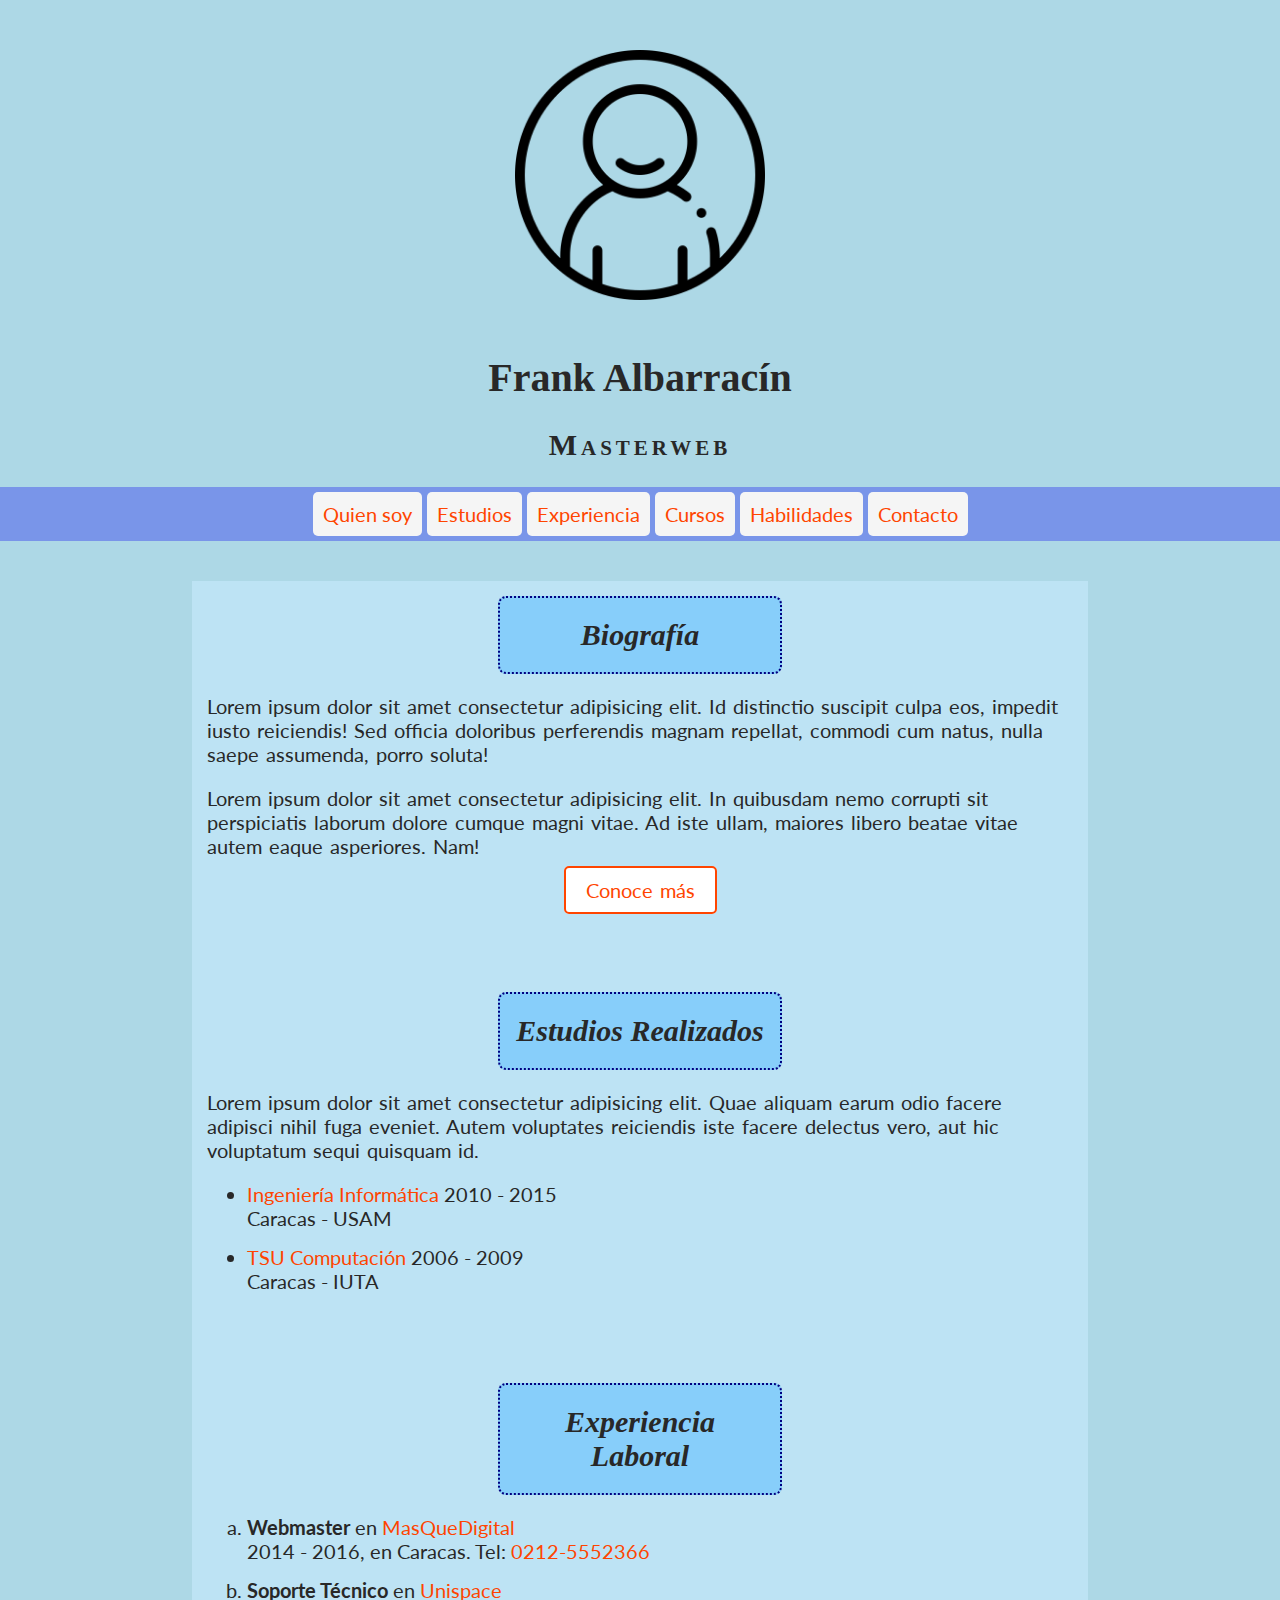
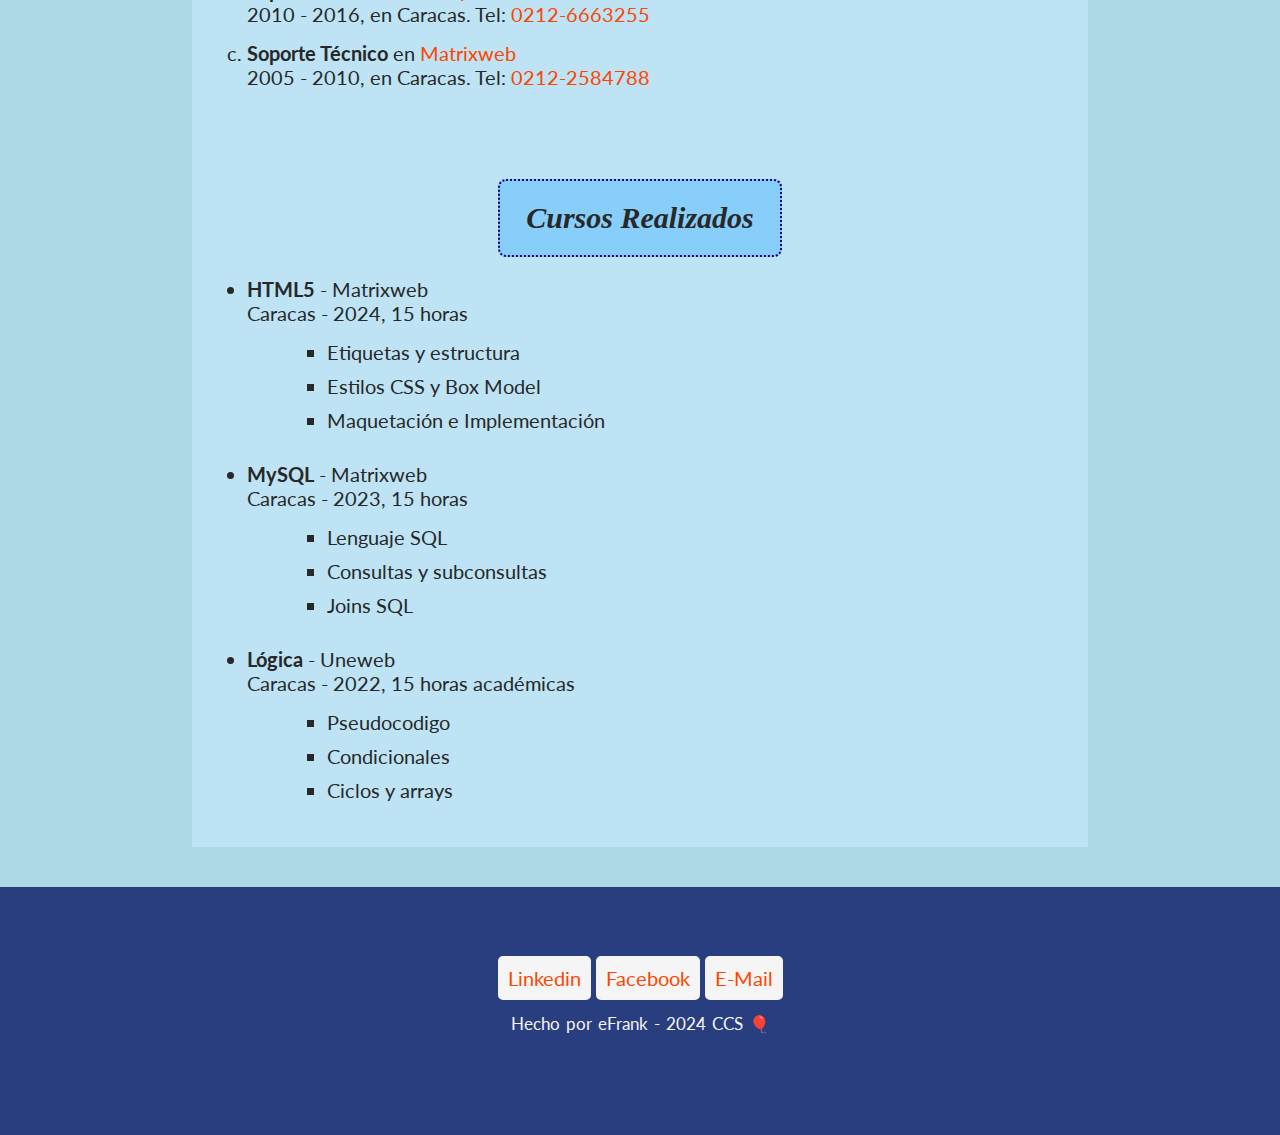
<file: index.html>
<!DOCTYPE html>
<html lang="en">

<head>
   <meta charset="UTF-8">
   <meta name="viewport" content="width=device-width, initial-scale=1.0">
   <title>Resumen Curricular Franky</title>

   <link rel="stylesheet" href="style.css">

   <link rel="shortcut icon" href="img/logoA.png" type="image/png">
</head>

<body>

   <div id="logo">
      <img src="img/perfil.png" alt="Foto de Frank" width="250" height="250">
   </div>

   <h1>frank Albarracín</h1>

   <h2 id="profesion">Masterweb</h2>

   <div class="menu centrado">
      <a href="#bio">Quien soy</a>
      <a href="#estudios">Estudios</a>
      <a href="#exp">Experiencia</a>
      <a href="#cursos">Cursos</a>
      <a href="skills.html">Habilidades</a>
      <a href="contacto.html">Contacto</a>
   </div>


   <p>
      <!-- Enlaces internos -->
      <!-- <a href="cv.pdf" target="_blank">Ver CV</a>
        <a href="fotos.zip">Fotos mias</a>
        <a href="img/woody.png">Woody</a> -->


      <!-- Enlaces tel y mail -->
      <!-- <a href="tel:+58412112356">0412112356</a>
        <a href="mailto:yo@frank.com">Escribeme</a> -->

      <!-- enlaces externos -->
      <!-- <a href="https://kfc.com.ve" target="_blank">KFC</a>
        <a href="https://wa.me/+584121234565">Whatsapp</a> -->
   </p>

   <div class="box">

      <div id="bio" class="boxes" title="Algo">
         <h3>Biografía</h3>
         <p>
            Lorem ipsum dolor sit amet consectetur adipisicing elit. Id distinctio suscipit culpa eos, impedit iusto
            reiciendis! Sed officia doloribus perferendis magnam repellat, commodi cum natus, nulla saepe assumenda,
            porro soluta!
         </p>

         <p>Lorem ipsum dolor sit amet consectetur adipisicing elit. In quibusdam nemo corrupti sit perspiciatis
            laborum
            dolore cumque magni vitae. Ad iste ullam, maiores libero beatae vitae autem eaque asperiores. Nam!</p>

         <p class="centrado">
            <a href="soyfrank.html" class="button btn-light">Conoce más</a>
         </p>
      </div>

      <div id="estudios" class="boxes">
         <h3>Estudios Realizados</h3>
         <p>Lorem ipsum dolor sit amet consectetur adipisicing elit. Quae aliquam earum odio facere adipisci nihil
            fuga
            eveniet. Autem voluptates reiciendis iste facere delectus vero, aut hic voluptatum sequi quisquam id.
         </p>

         <ul class="list">
            <li>
               <a href="docs/ing.pdf">
                  Ingeniería Informática
               </a> 2010 - 2015 <br>
               Caracas - USAM
            </li>
            <li>
               <a href="docs/ing.pdf">
                  TSU Computación
               </a> 2006 - 2009 <br>
               Caracas - IUTA
            </li>
         </ul>
      </div>

      <!-- Experiencia  Laboral -->
      <div id="exp" class="boxes">
         <h3>Experiencia Laboral</h3>

         <ol type="a" start="1" class="list">
            <li>
               <b>Webmaster</b> en
               <a href="https://mqd.com" target="_blank">MasQueDigital</a>
               <br>
               2014 - 2016, en Caracas. Tel:
               <a href="tel:02125552366">0212-5552366</a>
            </li>
            <li>
               <b>Soporte Técnico</b> en
               <a href="https://unispace.com" target="_blank">Unispace</a>
               <br>
               2010 - 2016, en Caracas. Tel:
               <a href="tel:02126663255">0212-6663255</a>
            </li>
            <li>
               <b>Soporte Técnico</b> en
               <a href="https://unispace.com" target="_blank">Matrixweb</a>
               <br>
               2005 - 2010, en Caracas. Tel:
               <a href="tel:02126663255">0212-2584788</a>
            </li>
         </ol>

      </div>

      <div id="cursos" class="boxes">
         <h3>Cursos Realizados</h3>

         <ul class="list">
            <li>
               <strong>HTML5</strong> - Matrixweb<br>
               Caracas - 2024, 15 horas

               <ul type="square">
                  <li>Etiquetas y estructura</li>
                  <li>Estilos CSS y Box Model</li>
                  <li>Maquetación e Implementación</li>
               </ul>
            </li>

            <li>
               <strong>MySQL</strong> - Matrixweb<br>
               Caracas - 2023, 15 horas

               <ul type="square">
                  <li>Lenguaje SQL</li>
                  <li>Consultas y subconsultas</li>
                  <li>Joins SQL</li>
               </ul>
            </li>

            <li>
               <strong>Lógica</strong> - Uneweb<br>
               Caracas - 2022, 15 horas académicas

               <ul type="square">
                  <li>Pseudocodigo</li>
                  <li>Condicionales</li>
                  <li>Ciclos y arrays</li>
               </ul>
            </li>

         </ul>
      </div>

   </div>
   
   <!-- Pie de pagina -->
   <footer>
      <div class="menu centrado">
         <a href="#">Linkedin</a>
         <a href="#">Facebook</a>
         <a href="mailto:me@frank.com">E-Mail</a>

         <p>
            <small>Hecho por eFrank - 2024 CCS 🎈</small>
         </p>
      </div>
   </footer>


</body>

</html>
</file>
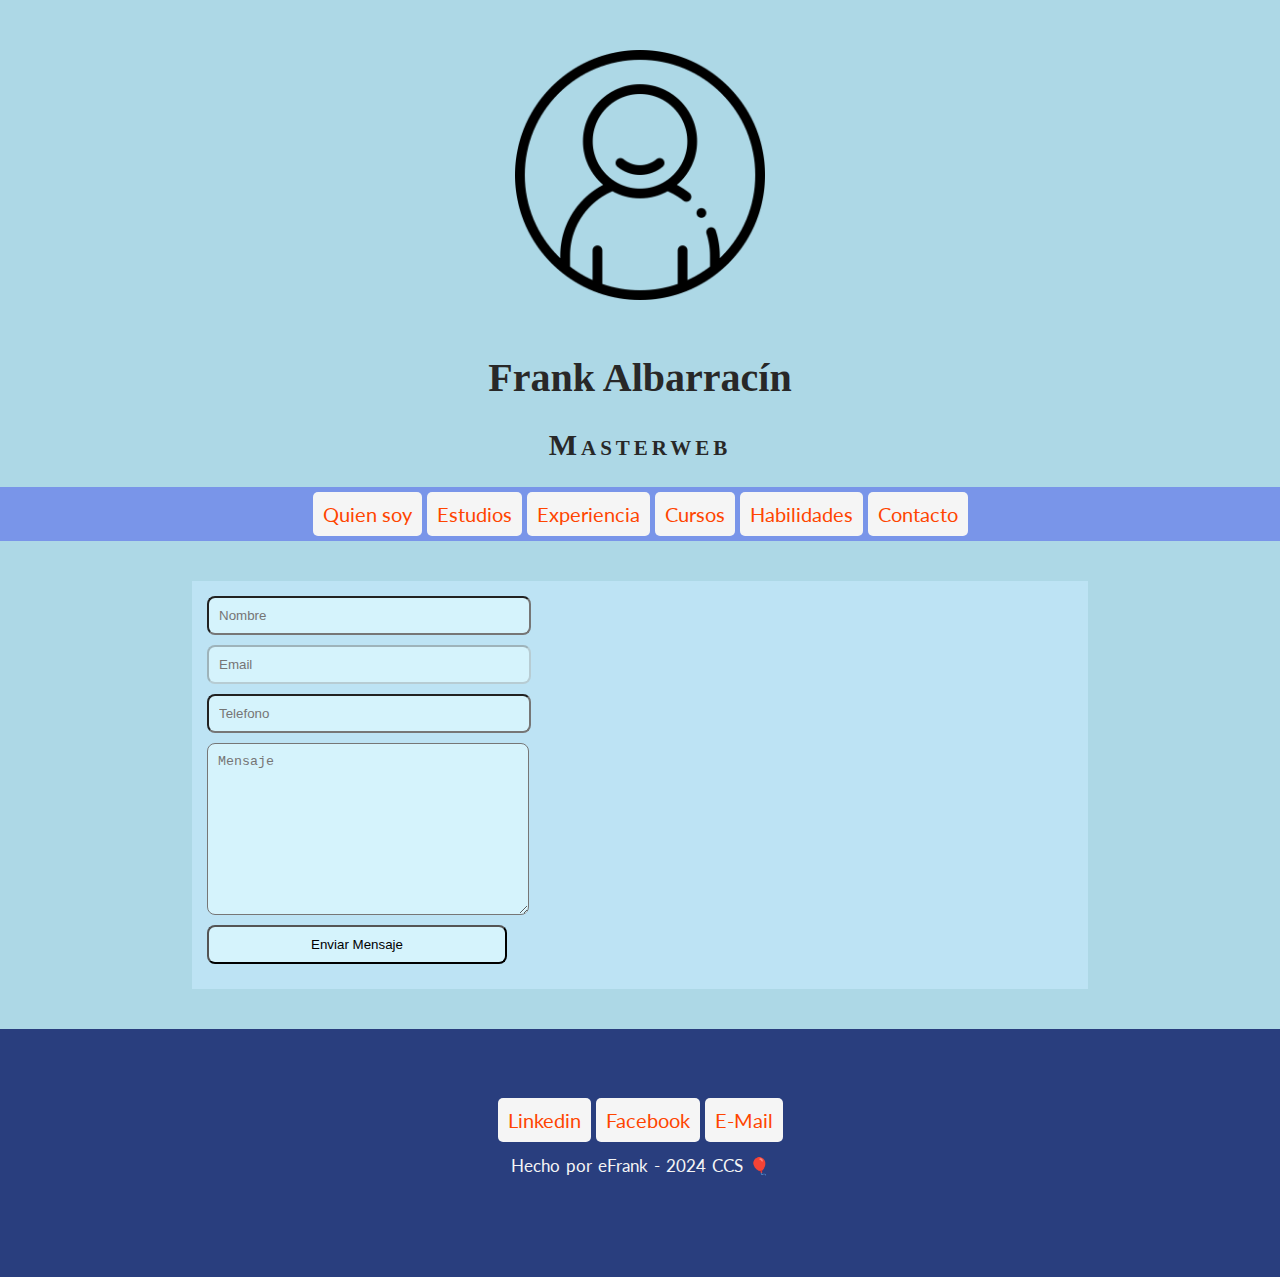
<file: contacto.html>
<!DOCTYPE html>
<html lang="en">

<head>
   <meta charset="UTF-8">
   <meta name="viewport" content="width=device-width, initial-scale=1.0">
   <title>Resumen Curricular Franky</title>

   <link rel="stylesheet" href="style.css">

   <link rel="shortcut icon" href="img/logoA.png" type="image/png">
</head>

<body>

   <div id="logo">
      <img src="img/perfil.png" alt="Foto de Frank" width="250" height="250">
   </div>

   <h1>frank Albarracín</h1>

   <h2 id="profesion">Masterweb</h2>

   <div class="menu centrado">
      <a href="index.html#bio" title="MAS SOBRE MI">Quien soy</a>
      <a href="index.html#estudios">Estudios</a>
      <a href="index.html#exp">Experiencia</a>
      <a href="index.html#cursos">Cursos</a>
      <a href="skills.html">Habilidades</a>
      <a href="contacto.html">Contacto</a>
   </div>


   

   <div class="box" name="">

        <div class="boxes">

            <!-- <iframe width="80%" height="355" src="https://www.youtube.com/embed/HOYpAgWPTps?si=VJ0jJ8KwFW8qeO9r" title="YouTube video player" frameborder="0"  allowfullscreen></iframe> -->


            <form action="" method="post">
                <!-- <label for="">Nombre</label> -->
                <input type="text" name="nombre" required placeholder="Nombre">
                
                <!-- <label for="">E-Mail</label> -->
                <input type="email" name="email" disabled placeholder="Email">

                <input type="tel" name="telf" readonly value="" placeholder="Telefono">

                <textarea name="msj" rows="10" placeholder="Mensaje"></textarea>

                <button>Enviar Mensaje</button>
            </form>
            
        </div>



   </div>
   
   <!-- Pie de pagina -->
   <footer>
      <div class="menu centrado">
         <a href="#">Linkedin</a>
         <a href="#">Facebook</a>
         <a href="mailto:me@frank.com">E-Mail</a>

         <p>
            <small>Hecho por eFrank - 2024 CCS 🎈</small>
         </p>
      </div>
   </footer>


</body>

</html>
</file>
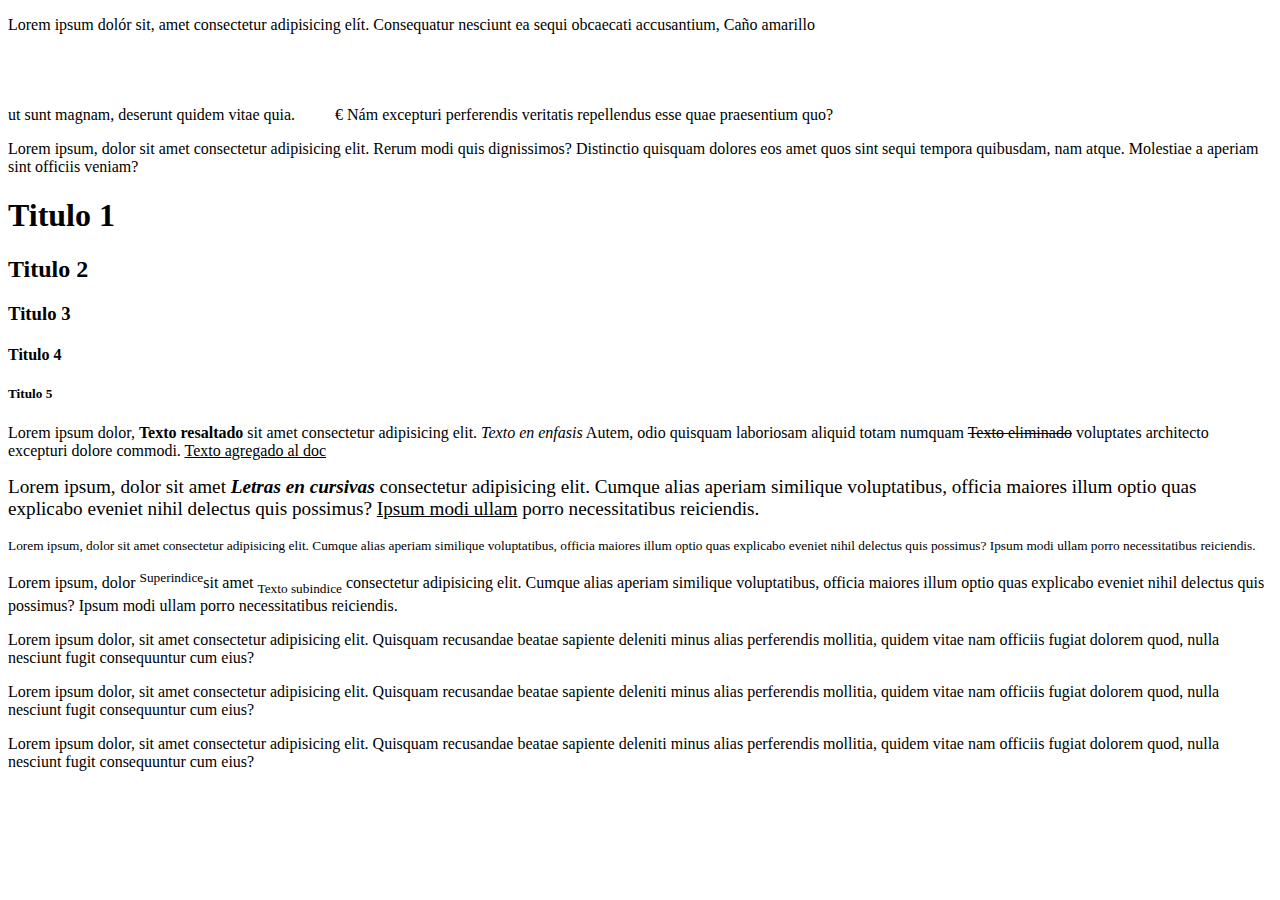
<file: primero.html>
<!DOCTYPE html>
<html lang="es">

<head>
    <meta charset="UTF-8">
    <title>Document</title>
</head>

<body>

    <p>
        Lorem ipsum dolór sit, amet consectetur adipisicing elít. Consequatur nesciunt ea sequi obcaecati accusantium,

        Caño amarillo
        <br>
        <br>
        <br>
        <br>
        <br>


        ut sunt magnam, deserunt quidem vitae quia. &nbsp; &nbsp;&nbsp;&nbsp;&nbsp;&nbsp;&nbsp; &euro; N&aacute;m excepturi perferendis veritatis repellendus esse quae
        praesentium quo?

    </p>
    <p>
        Lorem ipsum, dolor sit amet consectetur adipisicing elit. Rerum modi quis dignissimos? Distinctio quisquam
        dolores eos amet quos sint sequi tempora quibusdam, nam atque. Molestiae a aperiam sint officiis veniam?

    </p>

    <h1>Titulo 1</h1>
    <h2>Titulo 2</h2>
    <h3>Titulo 3</h3>
    <h4>Titulo 4</h4>
    <h5>Titulo 5</h5>

    <div>
        Lorem ipsum dolor, <strong>Texto resaltado</strong> sit amet consectetur adipisicing elit. <em>Texto en enfasis</em> Autem, odio quisquam laboriosam aliquid totam numquam <del>Texto eliminado</del> voluptates architecto excepturi dolore commodi. <ins>Texto agregado al doc</ins>
    </div>

    <p><big>Lorem ipsum, dolor sit amet <b><i>Letras en cursivas</i></b> consectetur adipisicing elit. Cumque alias aperiam similique voluptatibus, officia maiores illum optio quas explicabo eveniet nihil delectus quis possimus? <u>Ipsum modi ullam</u> porro necessitatibus reiciendis.</big></p>
    <p><small>Lorem ipsum, dolor sit amet consectetur adipisicing elit. Cumque alias aperiam similique voluptatibus, officia maiores illum optio quas explicabo eveniet nihil delectus quis possimus? Ipsum modi ullam porro necessitatibus reiciendis.</small></p>
    <p>Lorem ipsum, dolor <sup>Superindice</sup>sit amet <sub>Texto subindice</sub> consectetur adipisicing elit. Cumque alias aperiam similique voluptatibus, officia maiores illum optio quas explicabo eveniet nihil delectus quis possimus? Ipsum modi ullam porro necessitatibus reiciendis.</p>

    <p>Lorem ipsum dolor, sit amet consectetur adipisicing elit. Quisquam recusandae beatae sapiente deleniti minus alias perferendis mollitia, quidem vitae nam officiis fugiat dolorem quod, nulla nesciunt fugit consequuntur cum eius?</p>
    <p>Lorem ipsum dolor, sit amet consectetur adipisicing elit. Quisquam recusandae beatae sapiente deleniti minus alias perferendis mollitia, quidem vitae nam officiis fugiat dolorem quod, nulla nesciunt fugit consequuntur cum eius?</p>
    <p>Lorem ipsum dolor, sit amet consectetur adipisicing elit. Quisquam recusandae beatae sapiente deleniti minus alias perferendis mollitia, quidem vitae nam officiis fugiat dolorem quod, nulla nesciunt fugit consequuntur cum eius?</p>

</body>

</html>
</file>
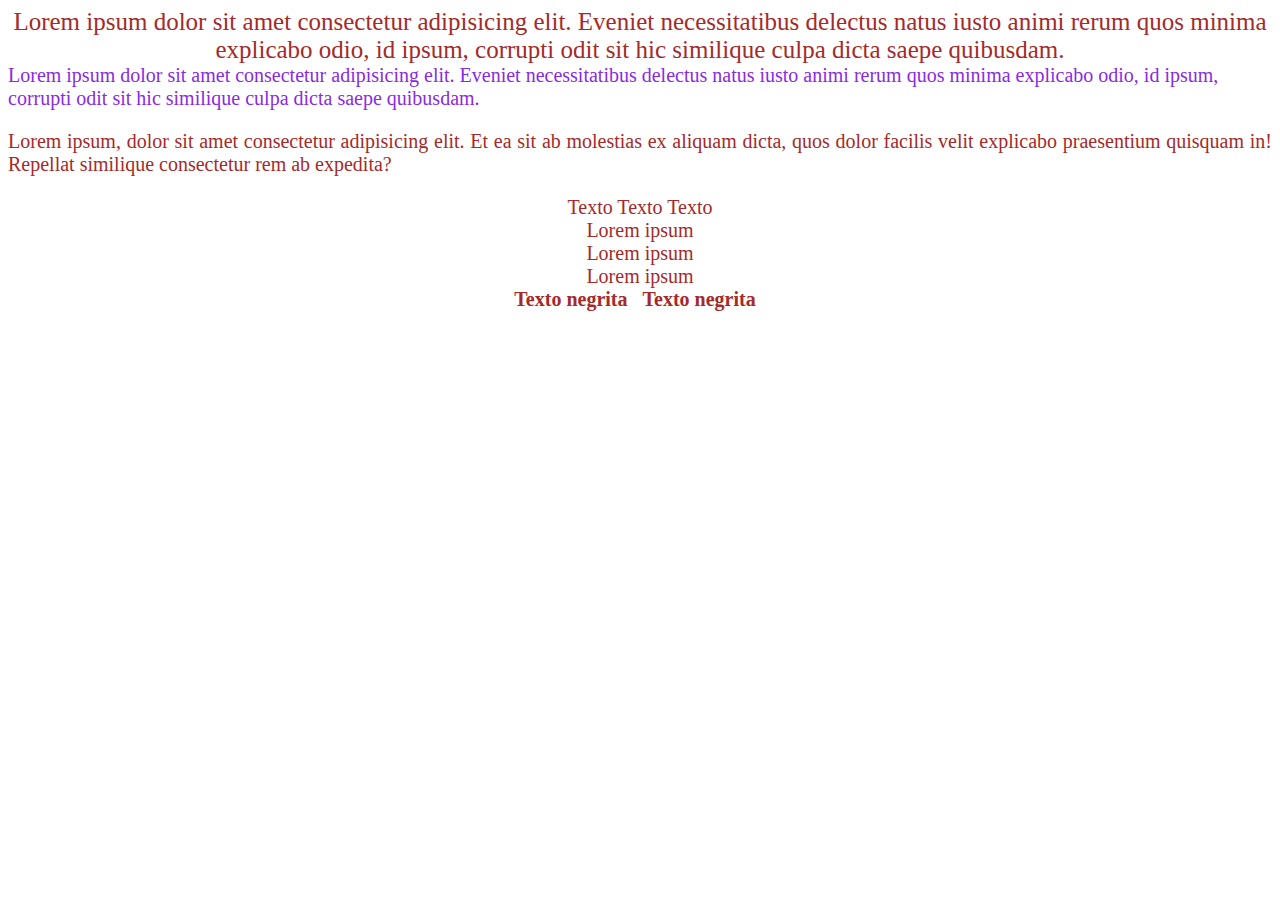
<file: segundo.html>
<!DOCTYPE html>
<html lang="en">

<head>
    <meta charset="UTF-8">
    <meta name="viewport" content="width=device-width, initial-scale=1.0">
    <title>Document</title>
    <link rel="stylesheet" href="estilos.css">

    <style>
        body {
            font-size: 20px;
            text-align: center;
        }
    </style>


</head>

<body>

    <div style="font-size: 25px;">Lorem ipsum dolor sit amet consectetur adipisicing elit. Eveniet necessitatibus
        delectus natus iusto animi rerum quos minima explicabo odio, id ipsum, corrupti odit sit hic similique culpa
        dicta saepe quibusdam.</div>

    <div style="text-align: left; color: blueviolet;">Lorem ipsum dolor sit amet consectetur adipisicing elit. Eveniet necessitatibus delectus natus iusto animi
        rerum quos minima explicabo odio, id ipsum, corrupti odit sit hic similique culpa dicta saepe quibusdam.</div>

        <p style="text-align: justify;">Lorem ipsum, dolor sit amet consectetur adipisicing elit. Et ea sit ab molestias ex aliquam dicta, quos dolor facilis velit explicabo praesentium quisquam in! Repellat similique consectetur rem ab expedita?</p>



    <span>Texto</span>

    <span>Texto</span>
    <span>Texto</span>

    <div>Lorem ipsum</div>
    <div>Lorem ipsum</div>
    <div>Lorem ipsum</div>


    <strong>Texto negrita &nbsp;</strong>
    <strong>Texto negrita &nbsp;</strong>



</body>

</html>
</file>
<file: style.css>
@import url('https://fonts.googleapis.com/css2?family=Lato:ital,wght@0,100;0,300;0,400;0,700;0,900;1,100;1,300;1,400;1,700;1,900&display=swap');

* { /*selector universal*/

}

html {
    scroll-behavior: smooth;
}

body {
    background: lightblue;
    color: #282828;
    margin: 0;
    font-size: 20px;
    font-family: "Lato", sans-serif;
}

a {
    color: orangered;
    text-decoration: none;
}

a:hover {
    text-decoration: underline;
}

h1, 
h2, 
h3 {
    font-family: Verdana;
    text-align: center;
}

h3 {
    background: lightskyblue;
    padding: 20px 15px;
    margin: 0 auto;
    width: 250px;
    border: 2px dotted navy;
    /* border-bottom: transparent; */
    /* height: 150px; */
    /* font-family: Georgia, Times, serif; */
    font-size: 30px;
    font-weight: 700;
    font-style: italic;
    border-radius: 8px;
}

h2 {
    font-variant:small-caps;
}

h1 {
    text-decoration: none;
    text-transform: capitalize;
}

p {
    /* text-indent: 40px; */
    /* letter-spacing: 5px; */
    word-spacing:2px;
    line-height: 24px;
}

/* pseudoselector */
p::first-letter { 
    /* font-size: 4em; */
}

#logo {
    text-align: center;
    margin: 50px;
}

#profesion {
    letter-spacing: 4px;
}

.box { /* wrapper */
    width: 70%;
    margin: auto;
    max-width: 1100px;
    min-width: 500px;
    background:rgba(204, 236, 255, 0.542);
}

.boxes {
    margin: 40px 0;
    padding: 15px;
}

.button {
    padding: 10px 20px;
    border-radius: 5px;
    border: 2px solid;
}

.btn-accent {
    background: orangered;
    color: white;
}

.btn-light {
    background: white;
    color: orangered;
}

.centrado {
    text-align: center;
}

.menu {
    background: #7995e9;
    padding: 15px
}

.menu a {
    padding: 10px;
    background: whitesmoke;
    border-radius: 5px;
    transition: all 100ms;
}

.menu a:hover {
    background: #ffffff7d;
}

.list li {
    margin-bottom: 15px;
}

.list ul {
    margin: 15px 0 30px 40px;
}

.list ul li{
    /* list-style: none; */
    margin-bottom: 10px;
}


footer{
    background:#293e7e;
    padding: 4rem;
    color: whitesmoke;
}

footer .menu {
    background: transparent;
}

table {
    border-collapse: collapse;
    margin: 40px auto;
}

table td, table th {
    border: 1px solid;
    padding: 20px;
}

.col30 {
    display: inline-block;
    width: 30%;
    padding: 5px;
    background: antiquewhite;
}


input, textarea, button {
    display: block;
    padding: 10px;
    margin-bottom: 10px;
    border-radius: 8px;
    width: 300px;
    background: rgb(213, 243, 252);
}










.lato-thin {
    font-family: "Lato", sans-serif;
    font-weight: 100;
    font-style: normal;
  }
  
  .lato-light {
    font-family: "Lato", sans-serif;
    font-weight: 300;
    font-style: normal;
  }
  
  .lato-regular {
    font-family: "Lato", sans-serif;
    font-weight: 400;
    font-style: normal;
  }
  
  .lato-bold {
    font-family: "Lato", sans-serif;
    font-weight: 700;
    font-style: normal;
  }
  
  .lato-black {
    font-family: "Lato", sans-serif;
    font-weight: 900;
    font-style: normal;
  }
  
  .lato-thin-italic {
    font-family: "Lato", sans-serif;
    font-weight: 100;
    font-style: italic;
  }
  
  .lato-light-italic {
    font-family: "Lato", sans-serif;
    font-weight: 300;
    font-style: italic;
  }
  
  .lato-regular-italic {
    font-family: "Lato", sans-serif;
    font-weight: 400;
    font-style: italic;
  }
  
  .lato-bold-italic {
    font-family: "Lato", sans-serif;
    font-weight: 700;
    font-style: italic;
  }
  
  .lato-black-italic {
    font-family: "Lato", sans-serif;
    font-weight: 900;
    font-style: italic;
  }
</file>
<file: estilos.css>
body {
    color: brown;
}
</file>
